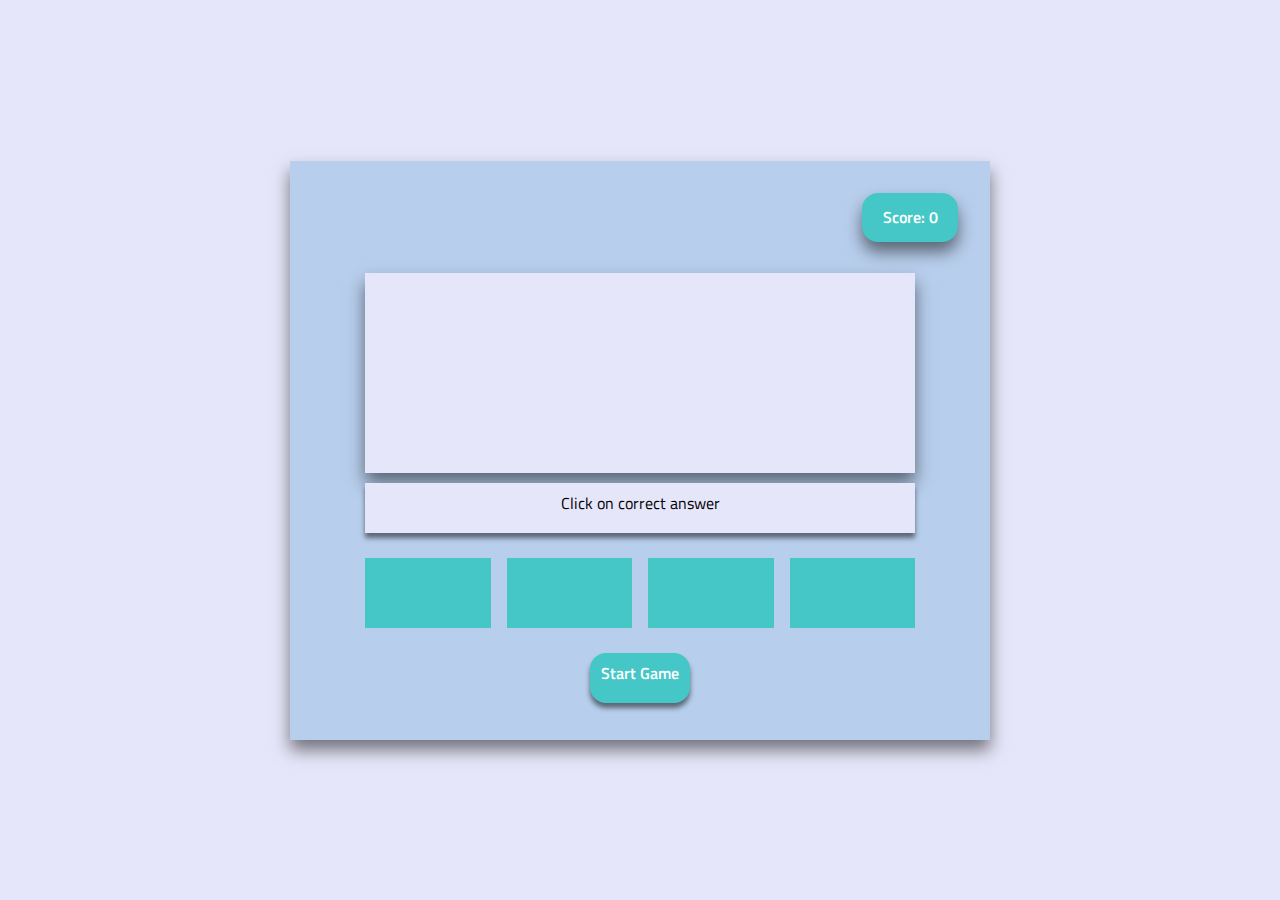
<file: maths game/index.html>
<!DOCTYPE html>
<html lang="en">
<head>
    <meta charset="UTF-8">
    <meta name="viewport" content="width=device-width, initial-scale=1.0">
    <title>Maths Game</title>
    <link rel="stylesheet" href="style.css">
</head>
<body>
    <div class="container">
        <div class="content">
            <p class="score">Score: <span id="scorevalue">0</span></p>
            <p id="correct">CORRECT</p>
            <p id="wrong">WRONG</p>
            <div id="question"></div>
            <div id="instruction">Click on correct answer</div>
            <div class="answer-box">
                <div class="answer" id="box1"></div>
                <div class="answer" id="box2"></div>
                <div class="answer" id="box3"></div>
                <div class="answer" id="box4"></div>
            </div>
            <div id="startreset">Start Game</div>
            <div id="timeremain">
                Time remaining: <span id="timeremainval">60 </span>sec
            </div>

            <div id="gameover">
                <p>GAME OVER</p>
                <p>YOUR SCORE IS: <span id="scoredis">0</span></p>
            </div>
        </div>
    </div>

   <script src="script.js"></script>
</body>
</html>
</file>
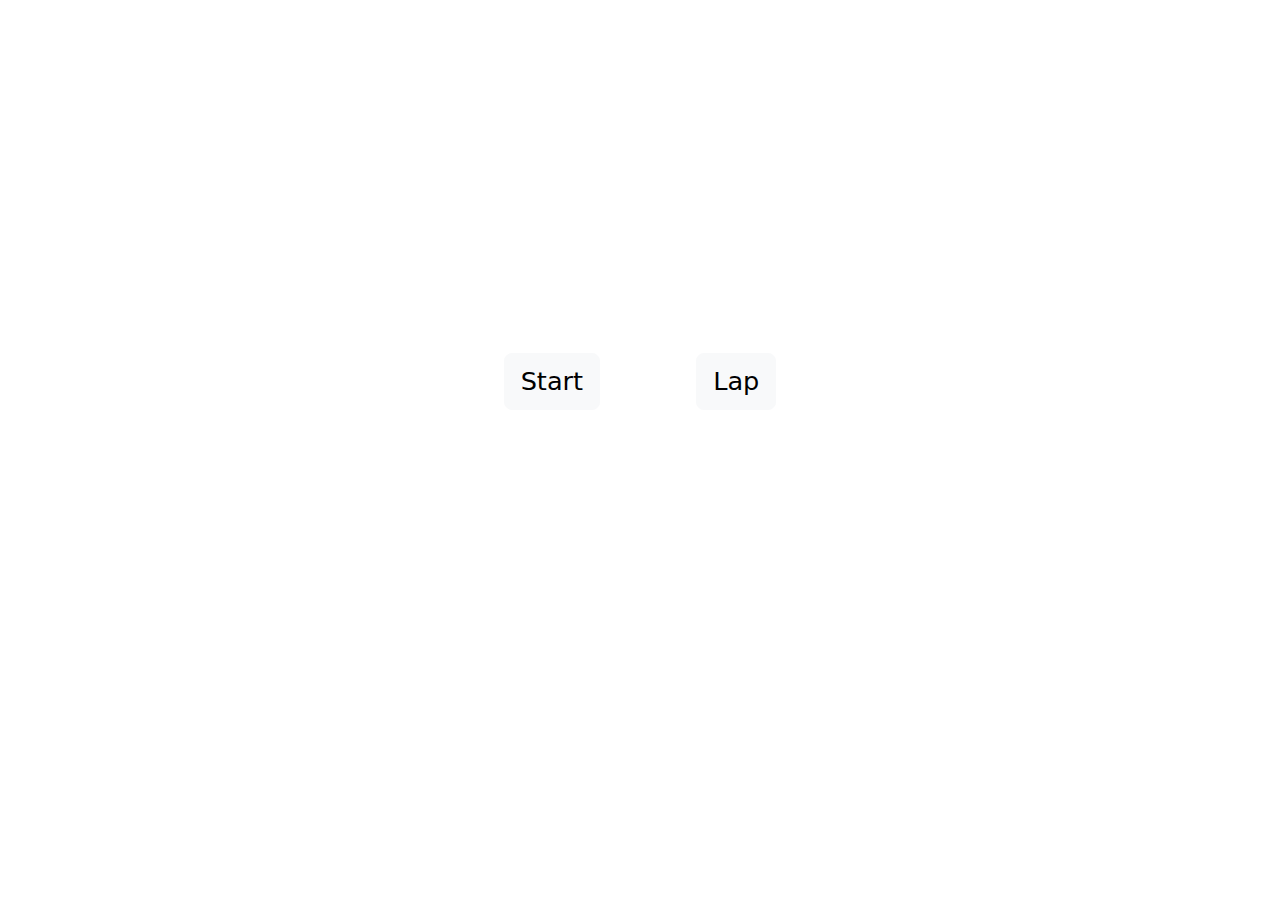
<file: stopwatch/index.html>
<!DOCTYPE html>
<html lang="en">

<head>
    <meta charset="UTF-8">
    <meta name="viewport" content="width=device-width, initial-scale=1.0">
    <title>Bootstrap 5 with jQuery</title>
    <!-- Bootstrap CSS -->
    <link href="https://cdn.jsdelivr.net/npm/bootstrap@5.3.0-alpha1/dist/css/bootstrap.min.css" rel="stylesheet">
    <link rel="stylesheet" href="style.css">
</head>

<body class="text-white p-5 text-center">

    <h1>STOP WATCH</h1>
    <div class="lap d-flex justify-content-end my-3">
        <span id="lapmin">00</span>:
        <span id="lapsec">00</span>:
        <span id="lapcentisec">00</span>
    </div>
    <div class="time my-3">
        <span id="timemin">00</span>:
        <span id="timesec">00</span>:
        <span id="timecentisec">00</span>
    </div>
    <div class="d-flex justify-content-center">
        <div class="mx-5">
            <div>
                <button id="start" class="btn control btn-lg btn-light">Start</button>
            </div>
            <div>
                <button id="stop" class="btn control  btn-lg btn-light">Stop</button>
            </div>
            <div>
                <button id="resume" class="btn control btn-lg btn-light">Resume</button>
            </div>
        </div>
        <div class="mx-5">
            <div>
                <button id="lap" class="btn control btn-lg btn-light">Lap</button>
            </div>
            <div>
                <button id="reset" class="btn control btn-lg btn-light">Reset</button>
            </div>
        </div>
    </div>
    <div id="laps" class="mt-4 mx-5">

    </div>


    <!-- Your HTML content here -->


    <!-- Bootstrap Bundle with Popper -->
    <script src="https://cdn.jsdelivr.net/npm/@popperjs/core@2.11.6/dist/umd/popper.min.js"></script>
    <script src="https://cdn.jsdelivr.net/npm/bootstrap@5.3.0-alpha1/dist/js/bootstrap.min.js"></script>

    <!-- jQuery -->
    <script src="https://code.jquery.com/jquery-3.6.0.min.js"></script>

    <script src="script.js"></script>

</body>

</html>
</file>
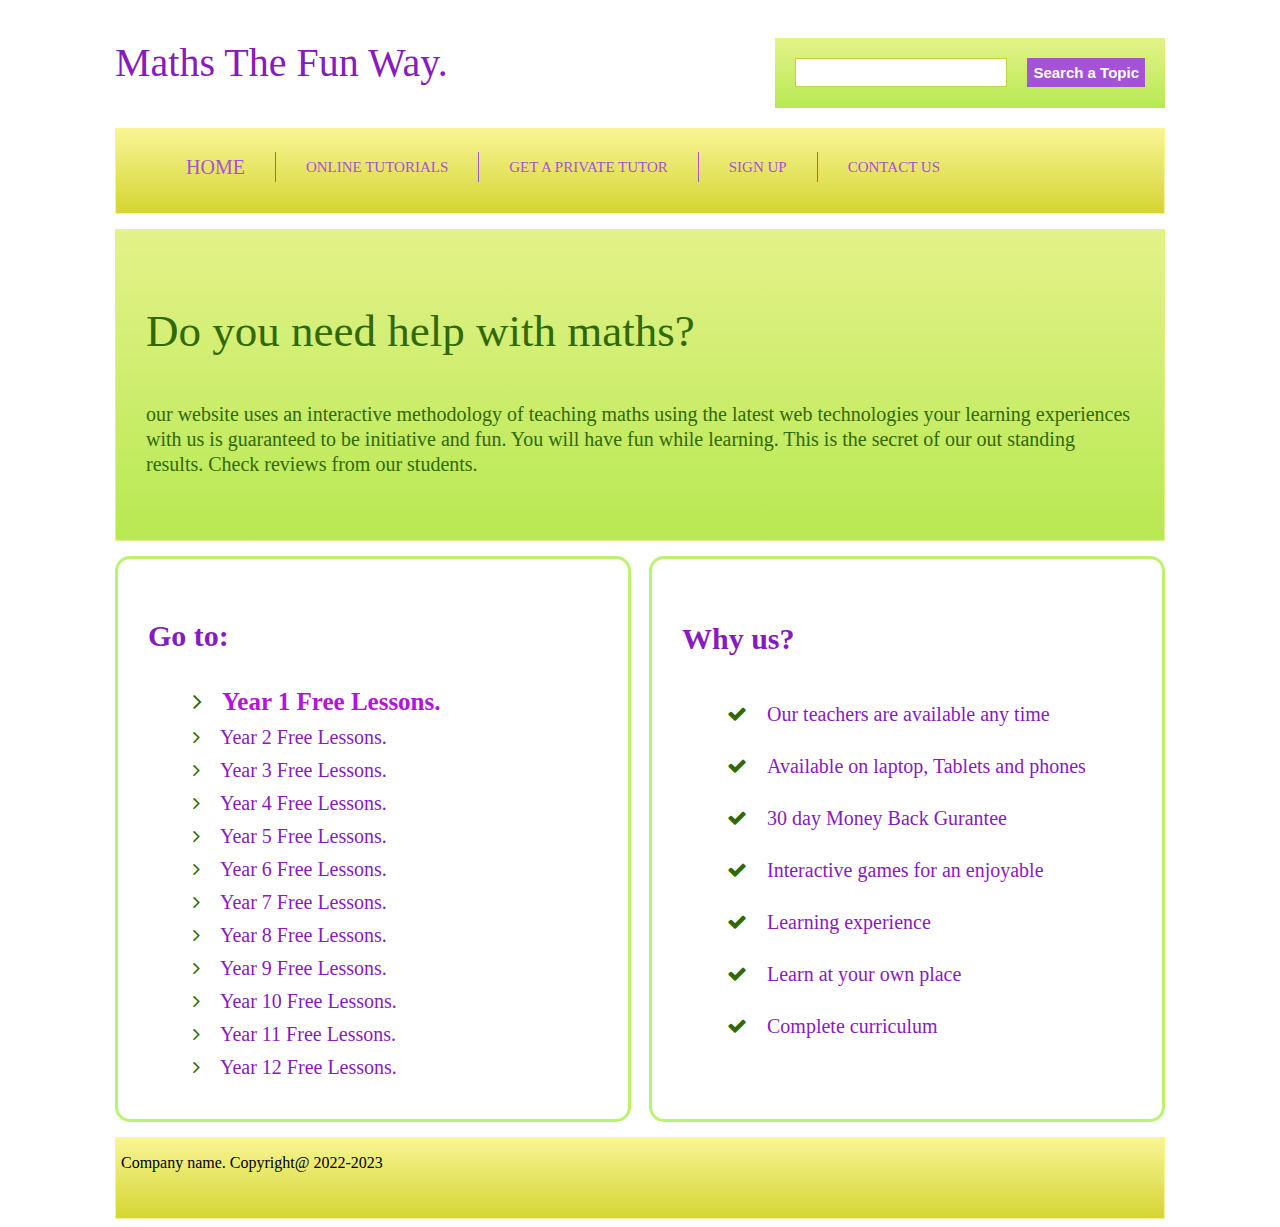
<file: mathswebsite/mathswebsiterepeat.html>
<!DOCTYPE html>
<html>
<head>
	<meta charset="utf-8">
	<meta name="viewport" content="width=device-width, initial-scale=1">
	<title>project1repeat</title>
	<link rel="stylesheet" type="text/css" href="mathswebsiterepeat.css">
	<link rel="stylesheet" href="https://stackpath.bootstrapcdn.com/font-awesome/4.7.0/css/font-awesome.min.css">
</head>
<body>
	<div class="body">
		<div class="heading">
			<div class="title">
				<h1><a href="#">Maths The Fun Way.</a></h1>
			</div>
			<div class="searchbox">
				<form method="get">
					<input type="text" class="text">
					<input type="submit" value="Search a Topic" class="submit">
				</form>
			</div>
			
		</div>
		<div class="clear"></div>
			<div class="menu">
				<ul>
					<li><a href="#" class="active">Home</a></li>
					<li><a href="#">Online Tutorials</a></li>
					<li><a href="#">Get a Private tutor</a></li>
					<li><a href="#">Sign up</a></li>
					<li><a href="#">Contact us</a></li>
				</ul>
			</div>
			<div class="box">
				<h3>Do you need help with maths?</h3>
			<p>our website uses an interactive methodology of teaching maths using the latest web technologies your learning experiences with us is guaranteed to be initiative and fun. You will have fun while learning. This is the secret of our out standing results. Check reviews from our students.</p>
			</div>
			<div id="leftsidebar" class="sidebar">
				<h3>Go to:</h3>
				<ul>
					<li><a href="#" class="active"><i class="fa fa-angle-right" ></i>Year 1 Free Lessons.</a></li>
					<li><a href="#"><i class="fa fa-angle-right" ></i>Year 2 Free Lessons.</a></li>
					<li><a href="#"><i class="fa fa-angle-right" ></i>Year 3 Free Lessons.</a></li>
					<li><a href="#"><i class="fa fa-angle-right" ></i>Year 4 Free Lessons.</a></li>
					<li><a href="#"><i class="fa fa-angle-right" ></i>Year 5 Free Lessons.</a></li>
					<li><a href="#"><i class="fa fa-angle-right" ></i>Year 6 Free Lessons.</a></li>
					<li><a href="#"><i class="fa fa-angle-right" ></i>Year 7 Free Lessons.</a></li>
					<li><a href="#"><i class="fa fa-angle-right" ></i>Year 8 Free Lessons.</a></li>
					<li><a href="#"><i class="fa fa-angle-right" ></i>Year 9 Free Lessons.</a></li>
					<li><a href="#"><i class="fa fa-angle-right" ></i>Year 10 Free Lessons.</a></li>
					<li><a href="#"><i class="fa fa-angle-right" ></i>Year 11 Free Lessons.</a></li>
					<li><a href="#"><i class="fa fa-angle-right" ></i>Year 12 Free Lessons.</a></li>
				</ul>
				
			</div>
			<div id="rightsidebar" class="sidebar">
				<h3>Why us?</h3>
				<ul>
					<li><a href="#"><i class="fa fa-check"></i>Our teachers are available any time</a></li>
					<li><a href="#"><i class="fa fa-check"></i>Available on laptop, Tablets and phones</a></li>
					<li><a href="#"><i class="fa fa-check"></i>30 day Money Back Gurantee</a></li>
					<li><a href="#"><i class="fa fa-check"></i>Interactive games for an enjoyable</a></li>
					<li><a href="#"><i class="fa fa-check"></i>Learning experience</a></li>
					<li><a href="#"><i class="fa fa-check"></i>Learn at your own place</a></li>
					<li><a href="#"><i class="fa fa-check"></i>Complete curriculum</a></li>
				</ul>
				
			</div>
			<div class="clear"></div>
			<div class="foot">
				 <p>Company name. Copyright@ 2022-2023</p>
			</div>
	</div>

</body>
</html>
</file>
<file: maths game/style.css>
@import url("https://fonts.googleapis.com/css2?family=Kanit:wght@100;200;300;400&family=Nunito:wght@200;300;400;500;600;700;800&family=Roboto:ital,wght@0,100;0,300;0,400;0,700;0,900;1,500&family=Titillium+Web:ital,wght@0,200;0,300;0,400;1,400&display=swap");
* {
  margin: 0;
  padding: 0;
  box-sizing: border-box;
  font-family: "Kanit", sans-serif;
  font-family: "Nunito", sans-serif;
  font-family: "Roboto", sans-serif;
  font-family: "Titillium Web", sans-serif;
}

div {
  text-align: center;
}

.container {
  width: 100%;
  height: 100vh;
  background: #E6E6FA;
  display: flex;
  justify-content: center;
  align-items: center;
}
.container .content {
  width: 700px;
  box-shadow: 0 10px 1rem rgba(0, 0, 0, 0.5);
  background: #B7CEEC;
  padding: 2rem;
  position: relative;
}
.container .content #wrong, .container .content #correct, .container .content .score {
  width: 6rem;
  padding: 0.8rem;
  box-shadow: 0 10px 1rem rgba(0, 0, 0, 0.5);
  border-radius: 1rem;
  text-align: center;
}
.container .content .score {
  background: #46c7c7;
  color: white;
  font-weight: 555;
  float: right;
  width: 6rem;
}
.container .content #correct {
  background: green;
  color: white;
  position: absolute;
  right: 20rem;
  display: none;
}
.container .content #wrong {
  background: red;
  color: white;
  position: absolute;
  right: 20rem;
  display: none;
}
.container .content #question {
  width: 550px;
  height: 200px;
  text-align: center;
  padding: 2rem;
  background: #E6E6FA;
  margin: 80px auto 10px auto;
  box-shadow: 0 10px 1rem rgba(0, 0, 0, 0.5);
  font-size: 100px;
}
.container .content #instruction {
  width: 550px;
  height: 50px;
  background: #E6E6FA;
  margin: 10px auto 10px auto;
  text-align: center;
  padding: 0.5rem;
  box-shadow: 0 5px 5px rgba(0, 0, 0, 0.5);
}
.container .content .answer-box {
  display: flex;
  gap: 1rem;
  width: 550px;
  height: 100px;
  align-items: center;
  margin: 10px auto;
  justify-content: center;
}
.container .content .answer-box .answer {
  flex: 1;
  background: #46c7c7;
  padding: 0.5rem;
  text-align: center;
  color: white;
  font-weight: 555;
  height: 70px;
  transition: all 0.5s;
}
.container .content .answer-box .answer:hover {
  background: #E6E6FA;
  color: black;
  box-shadow: 0 5px 5px rgba(0, 0, 0, 0.5);
}
.container .content #startreset {
  background: #46c7c7;
  padding: 0.5rem;
  text-align: center;
  color: white;
  font-weight: 555;
  height: 50px;
  width: 100px;
  margin: 5px auto;
  transition: all 0.5s;
  box-shadow: 0 5px 5px rgba(0, 0, 0, 0.5);
  border-radius: 1rem;
  cursor: pointer;
  position: relative;
}
.container .content #startreset:hover {
  background: #E6E6FA;
  color: black;
  box-shadow: 0 5px 5px rgba(0, 0, 0, 0.5);
}
.container .content #timeremain {
  width: 200px;
  padding: 10px;
  background: #3B9C9C;
  color: white;
  float: right;
  position: absolute;
  right: 1rem;
  top: 32rem;
  box-shadow: 0 5px 5px #3EA99F;
  display: none;
}
.container .content #gameover {
  background: linear-gradient(to bottom, #4C787E, #1B8A6B);
  z-index: 2;
  color: white;
  width: 600px;
  padding: 3rem;
  text-align: center;
  font-size: 3rem;
  line-height: 5rem;
  position: absolute;
  top: 30%;
  left: 40px;
  display: none;
}/*# sourceMappingURL=style.css.map */
</file>
<file: stopwatch/style.css>
*{
    margin: 0;
    padding: 0;
    box-sizing: border-box;
}
body{
    background: url('https://cdn.pixabay.com/photo/2021/07/16/15/29/hellebore-6471156_1280.jpg');
    background-repeat: no-repeat;
    background-size: cover;
}
h1{
    font-size: 3vw;
    font-weight: 777;
}

.time{
    font-size: 8vw;
}

.lap{
    font-size: 3vw;
}
.btn{
    font-size: 2vw;
}
#stop,#resume,#reset{
    display: none;
}
#laps{
    height: 250px;
    overflow-y: scroll;
}
#laps::-webkit-scrollbar{
    display: none;
}
.lapbox{
    border-bottom: 1px solid white;
    display: flex;
    padding-top: 5px;
    justify-content: space-between;
    font-size: 2vw;
}
</file>
<file: mathswebsite/mathswebsiterepeat.css>
.body
{
	width: 1050px;
	height: auto;
	margin: 0 auto;
}
.heading
{
	height: 100px;
	padding: 10px 0;
}
.title
{
	float: left;
}
.title h1 a
{
	font-size: 40px;
	font-weight: 100;
	text-decoration: none;
    color: #861BBF;
}
.searchbox
{
	float: right;
	background: linear-gradient(#E4F289,#B7E953);
	width: 350px;
	height: 50px;
	padding: 20px 20px 0 20px;
	margin-top: 20px;

}
.text
{
	float: left;
	width: 200px;
	border: 1px solid #C8D03E;
	padding: 5px;
	font-size: 15px;
	color: #E36A0C;
}
.submit
{
	float: right;
	color: white;
	padding: 5px;
	font-weight: bold;
	font-size: 15px;
	background: #A751D6;
	border: 1px solid #A751D6;
}
.clear
{
	clear: both;
}
.menu
{
	height: 70px;
	background: linear-gradient(#F8F594,#D5D533);
	border: 1px solid #F8F594;
	padding: 7px 0;
}
ul
{
	list-style: none;
}
.menu ul li
{
	float: left;
	padding: 0 30px;
	height: 30px;
	border-right: 1px solid #A751D6;
}
.menu ul li a
{
	text-decoration: none;
	color: #A751D6;
	font-size: 15px;
	line-height: 30px;
	text-transform: uppercase;
	transition: font-size 0.3s ease;
}
.menu ul li a:hover,.menu ul li a.active
{
	font-size: 20px;
}
.menu ul li:last-child
{
	border-right: none;
}
.box
{
	margin-top: 15px;
	height: 250px;
	padding: 30px;
	background-image: linear-gradient(#E4F289,#B7E952);
	border: 1px solid #E4F289;
}
.box h3
{
	font-size: 45px;
	font-weight: normal;
	color: #316901;
}
.box p
{
	font-size: 20px;
	color: #316901;
	line-height: 25px;
}
.sidebar
{
	margin-top: 15px;
	border: 3px solid #BAF46F;
	height: 500px;
	width: 450px;
	border-radius: 15px;
	padding: 30px;
}
#leftsidebar
{
	float: left;
}
#rightsidebar
{
	float: right;
	line-height: 40px;
}
.sidebar h3
{
	font-size: 30px;
	color: #861BBF;
}
.sidebar ul li
{
	padding: 5px;
}
.sidebar ul li a
{
	text-decoration: none;
	color:  #861BBF;
	font-size: 20px;
	font-weight: 100px;
	transition: font-size 0.3s ease;
}
.sidebar ul li a:hover ,.sidebar ul li .active
{
	font-size: 25px;
	color: #B314DB;
	font-weight: bold;
}
.fa 
{
	padding-right: 20px;
	color: #316901;
}
.clear
{
	clear: both;
}
.foot
{
	margin-top: 15px;
	height: 80px;
	border: 1px solid #F8F594;
	background: linear-gradient(#F8F594,#D5D533);
}
.foot p
{
	margin-left: 5px;
}
</file>
